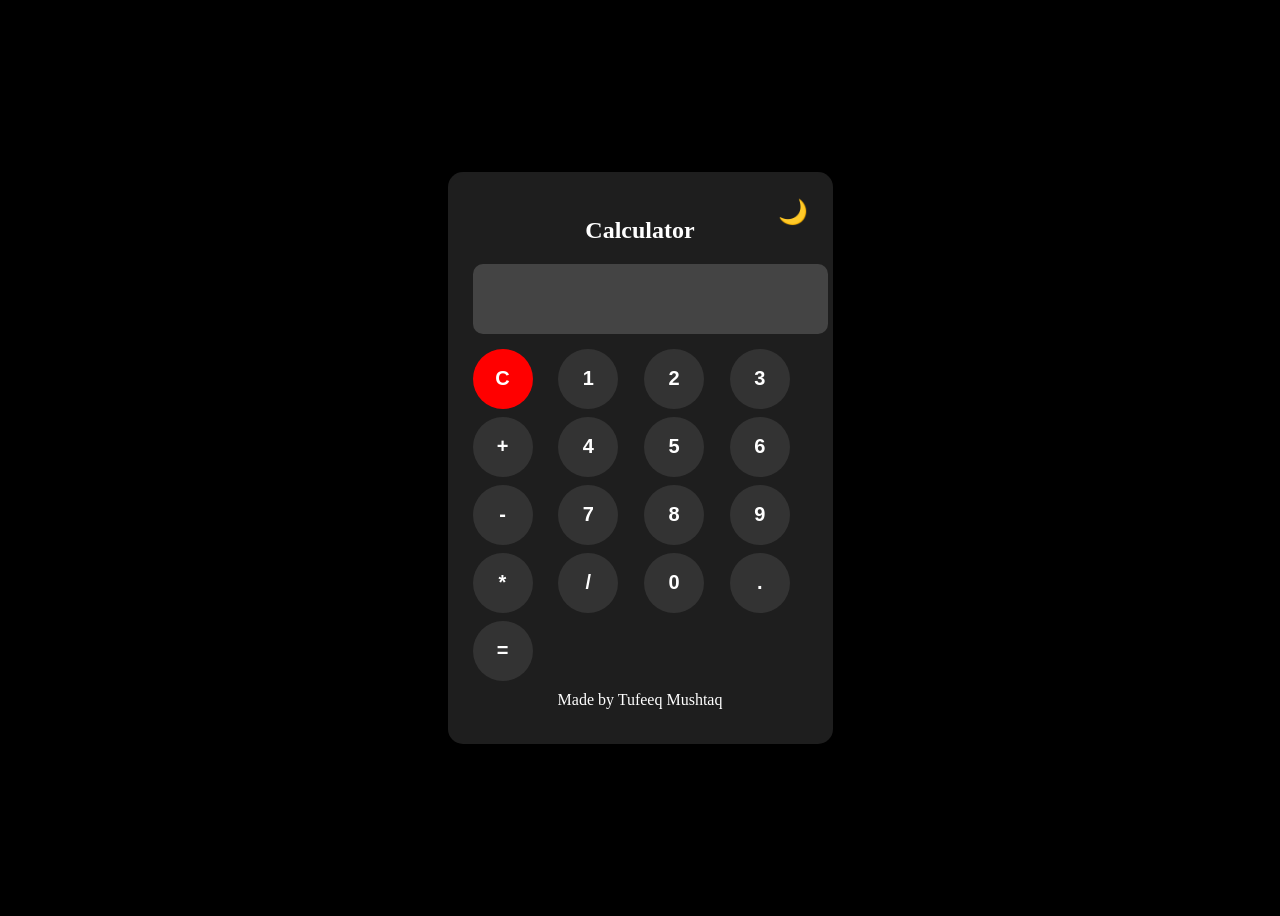
<file: index.html>
<!DOCTYPE html>
<html lang="en">
<head>
    <meta charset="UTF-8">
    <meta name="viewport" content="width=device-width, initial-scale=1.0">
    <title>Calculator</title>
    <link rel="stylesheet" href="style.css">
</head>
<body>
    <div class="calculator">
        <h2>Calculator</h2>
        <div class="mode-toggle">
            <button id="mode-toggle">🌙</button>

        </div>
        <input type="text" id="display" readonly>
        <div class="buttons">
            <button class="operator clear">C</button>
            <button>1</button>
            <button>2</button>
            <button>3</button>
            <button class="operator">+</button>
            <button>4</button>
            <button>5</button>
            <button>6</button>
            <button class="operator">-</button>
            <button>7</button>
            <button>8</button>
            <button>9</button>
            <button class="operator">*</button>
            <button class="operator">/</button>
            <button>0</button>
            <button class="operator">.</button>
            <button class="operator">=</button>
        </div>
        <div class="name">Made by Tufeeq Mushtaq</div>
    </div>
    
    <script src="script.js"></script>
</body>
</html>
</file>
<file: style.css>
/* Default Dark Mode */
body {
  background-color: black;
  color: white;
  font-family: Arial, sans-serif;
  display: flex;
  justify-content: center;
  align-items: center;
  height: 100vh;
  transition: background 0.3s ease-in-out;
}

/* Calculator Box */
.calculator {
  font-family: "Times New Roman", Times, serif;
  background-color: #1e1e1e;
  padding: 25px;
  border-radius: 15px;
  text-align: center;
  transition: 0.3s ease;
  position: relative; /* To position the toggle button inside */
}

/* Display Box */
#display {
  width: 100%;
  height: 50px;
  font-size: 24px;
  text-align: right;
  margin-bottom: 15px;
  border: none;
  padding: 10px;
  border-radius: 10px;
  background-color: #444;
  color: white;
  font-weight: bold;
}

/* Buttons Grid */
.buttons {
  display: grid;
  grid-template-columns: repeat(4, 1fr);
  gap: 8px;
}

/* Button Styling */
button {
  width: 60px;
  height: 60px;
  font-size: 20px;
  border: none;
  border-radius: 50%;
  cursor: pointer;
  transition: 0.2s ease-in-out;
  background-color: #333;
  color: white;
  font-weight: bold;
}

/* Button Hover & Active Effects */
button:hover {
  background-color: #555;
  transform: scale(1.2);
}

button:active {
  transform: scale(0.9);
}

/* Clear Button */
.clear {
  background-color: red;
  color: white;
}

.clear:hover {
  background-color: rgb(255, 8, 8);
  color: black;
}

/* Light Mode Styles */
body.light-mode {
  background-color: #727288;
  color: black;
}

body.light-mode .calculator {
  background-color: white;
  box-shadow: 5px 5px 15px rgba(0, 0, 0, 0.2);
}

body.light-mode button {
  background-color: white;
  color: black;
}

body.light-mode #display {
  background-color: #f0f0f0;
  color: black;
}

/* Day/Night Mode Toggle (Inside Calculator) */
#mode-toggle {
  position: absolute;
  top: 10px;
  right: 10px;
  background: none;
  border: none;
  font-size: 24px;
  cursor: pointer;
  color: white;
  transition: transform 0.2s;
}

.name {
  margin: 10px;
  text-align: center;
  font-family: "Times New Roman", Times, serif;
  font-weight: lighter;
}
</file>
